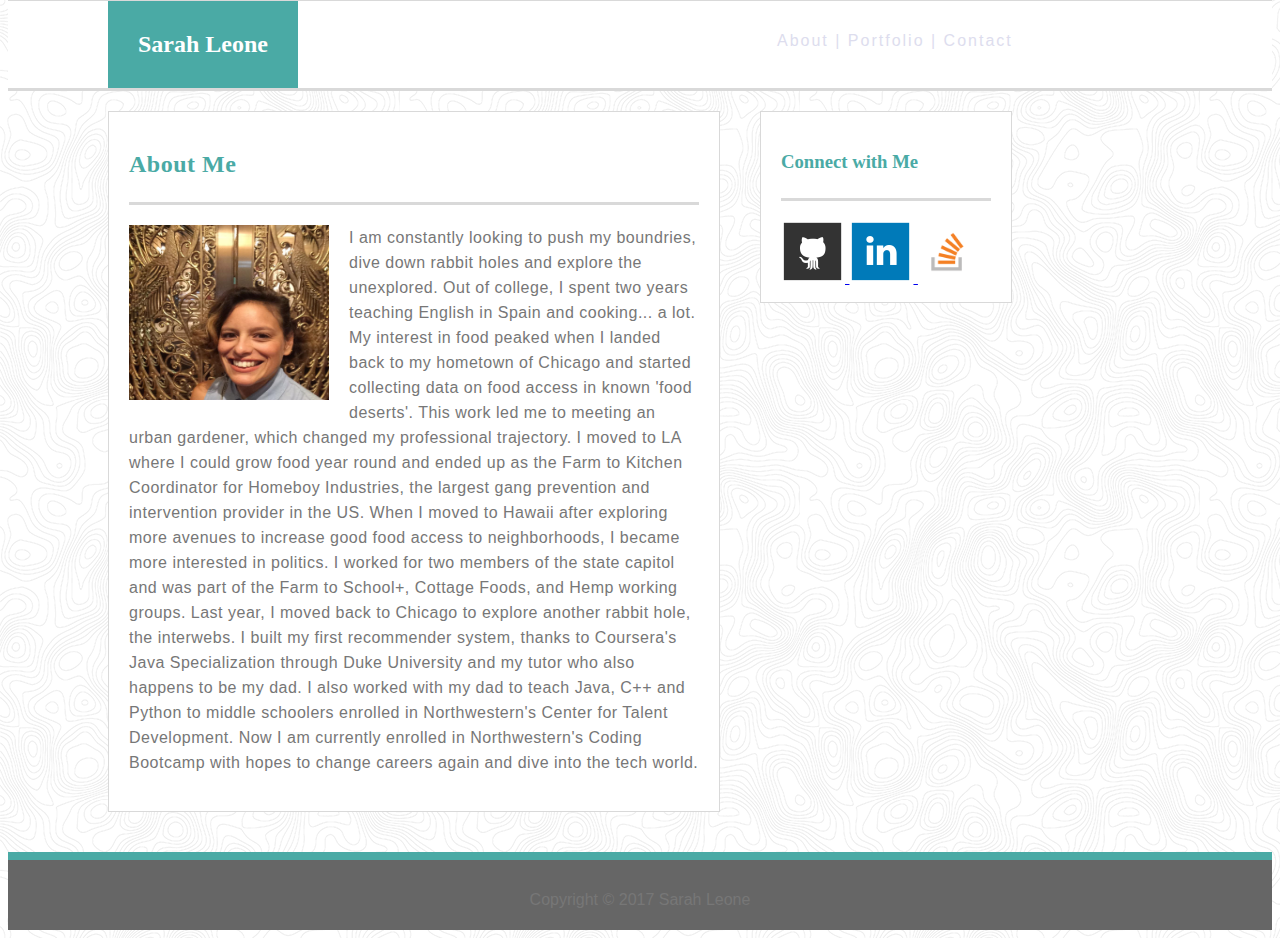
<file: Documents/index.html>
<!DOCTYPE html>
<html lang="en">
<head>
	<meta charset="UTF-8">
  	<link rel="stylesheet" type="text/css" href="assets/css/style.css">
	<title>Sarah Leone</title>
</head>

<body style="background-image: url('assets/images/topography.png')">
	<header>
		<h2 class="name">Sarah Leone</h2>
		<p class="menu_bar"> About   |   Portfolio   |   Contact</p>
	</header>
	<div class="content">
		<div class="main"> 
			<h2 class="about">About Me</h2>
			<img class="image" src="assets/images/me.jpg" alt="Sarah Leone" style="width:200px; height:175px;">
			<p>I am constantly looking to push my boundries, dive down rabbit holes and explore the unexplored. Out of college, I spent two years teaching English in Spain and cooking... a lot. My interest in food peaked when I landed back to my hometown of Chicago and started collecting data on food access in known 'food deserts'. This work led me to meeting an urban gardener, which changed my professional trajectory. I moved to LA where I could grow food year round and ended up as the Farm to Kitchen Coordinator for Homeboy Industries, the largest gang prevention and intervention provider in the US. When I moved to Hawaii after exploring more avenues to increase good food access to neighborhoods, I became more interested in politics. I worked for two members of the state capitol and was part of the Farm to School+, Cottage Foods, and Hemp working groups. Last year, I moved back to Chicago to explore another rabbit hole, the interwebs. I built my first recommender system, thanks to Coursera's Java Specialization through Duke University and my tutor who also happens to be my dad. I also worked with my dad to teach Java, C++ and Python to middle schoolers enrolled in Northwestern's Center for Talent Development. Now I am currently enrolled in Northwestern's Coding Bootcamp with hopes to change careers again and dive into the tech world. </p>
		</div>
		
		<div class="sidebar">
			<h3> Connect with Me </h3>
			<a href="https://github.com/sarleone">
				<img class="github" src="assets/images/github.png" alt="github">
			</a>
			<a href="https://www.linkedin.com/in/sarah-leone-225395b">
				<img class="linkedin" src="assets/images/linkedin.png" alt="linkedin">
			</a>
			<a href="https://stackexchange.com/users/12041105/sarah-leone">
				<img class="stackoverflow" src="assets/images/stackoverflow.png" alt="stackoverflow" width="62" height="62">
			</a>
		</div>
	</div>
	<footer>
		<p>Copyright &#169; 2017 Sarah Leone </p>
	</footer>
	
</body>
</html>
</file>
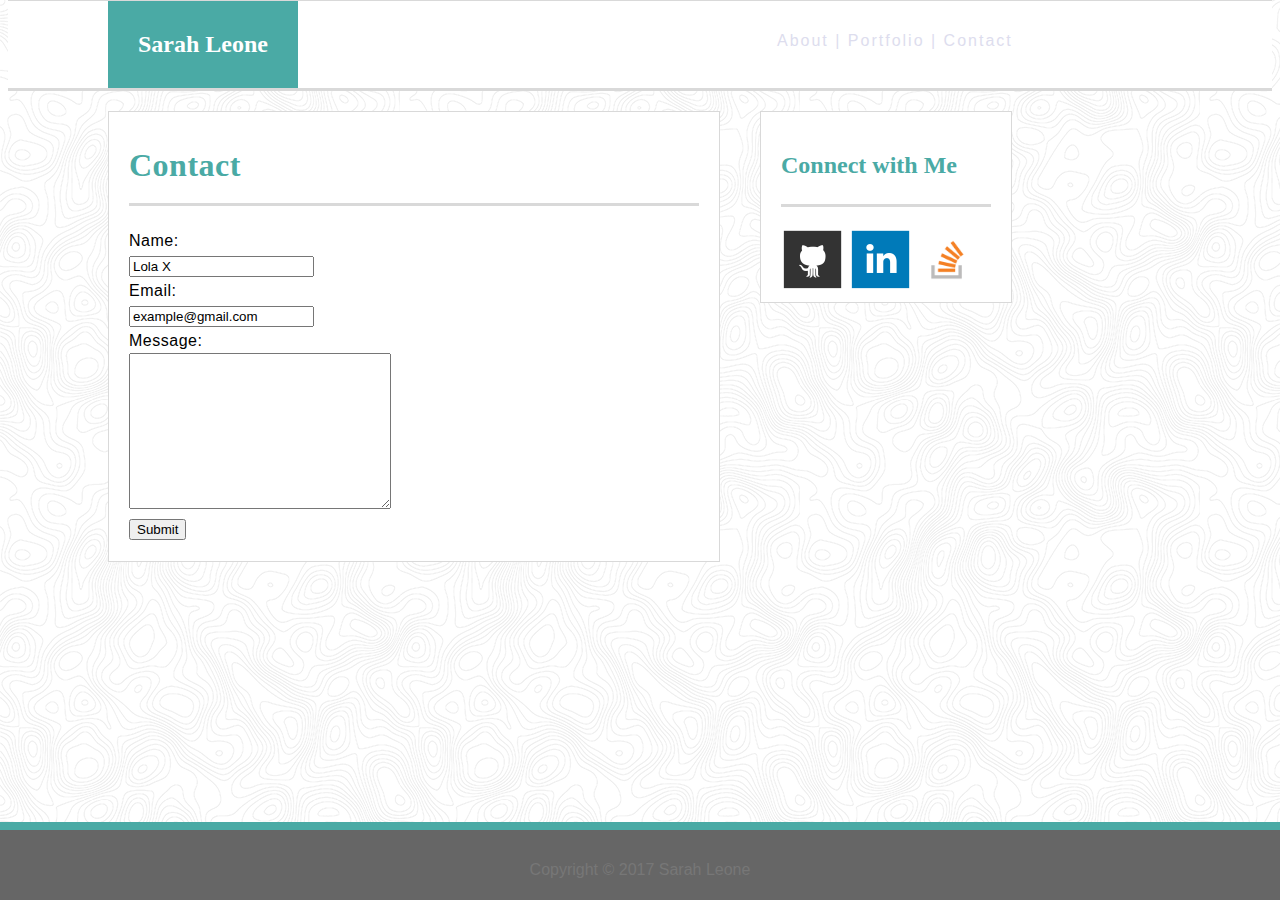
<file: Documents/contact.html>
<!DOCTYPE html>
<html lang="en">
<head>
	<meta charset="UTF-8">
	<link rel="stylesheet" href="assets/css/style.css">
	<title>Sarah Leone</title>
</head>
<body style="background-image: url('assets/images/topography.png')">
	<header>
		<h2 class="name">Sarah Leone</h2>
		<p class="menu_bar"> About   |   Portfolio   |   Contact</p>
	</header>

	<div class="content">
		<div class="main"> 
			<h1>Contact</h1>
			<form action="/action_page.php">
  				Name:
  				<br>
  				<input type="text" name="firstname" value="Lola X">
  				<br>
  				Email:
  				<br>
  				<input type="text" name="lastname" value="example@gmail.com">
  				<br>
  				Message:
  				<br>
  				<textarea name="message" rows="10" cols="30"></textarea>
  				<br>
  				<input type="submit" value="Submit">
			</form> 
		</div>
		<div class="sidebar">
			<h2> Connect with Me </h2>
			<a href="https://github.com/sarleone"><img class="github" src="assets/images/github.png" alt="github"></a>
			<a href="https://www.linkedin.com/in/sarah-leone-225395b"><img class="linkedin" src="assets/images/linkedin.png" alt="linkedin"></a>
			<a href="https://stackexchange.com/users/12041105/sarah-leone"><img class="stackoverflow" src="assets/images/stackoverflow.png" alt="stackoverflow" width="62px" height="62px"></a>
        </div>
	</div>
	<footer class="footer_sticky">
		<p>Copyright &#169; 2017 Sarah Leone </p>
	</footer>
	
</body>
</html>
</file>
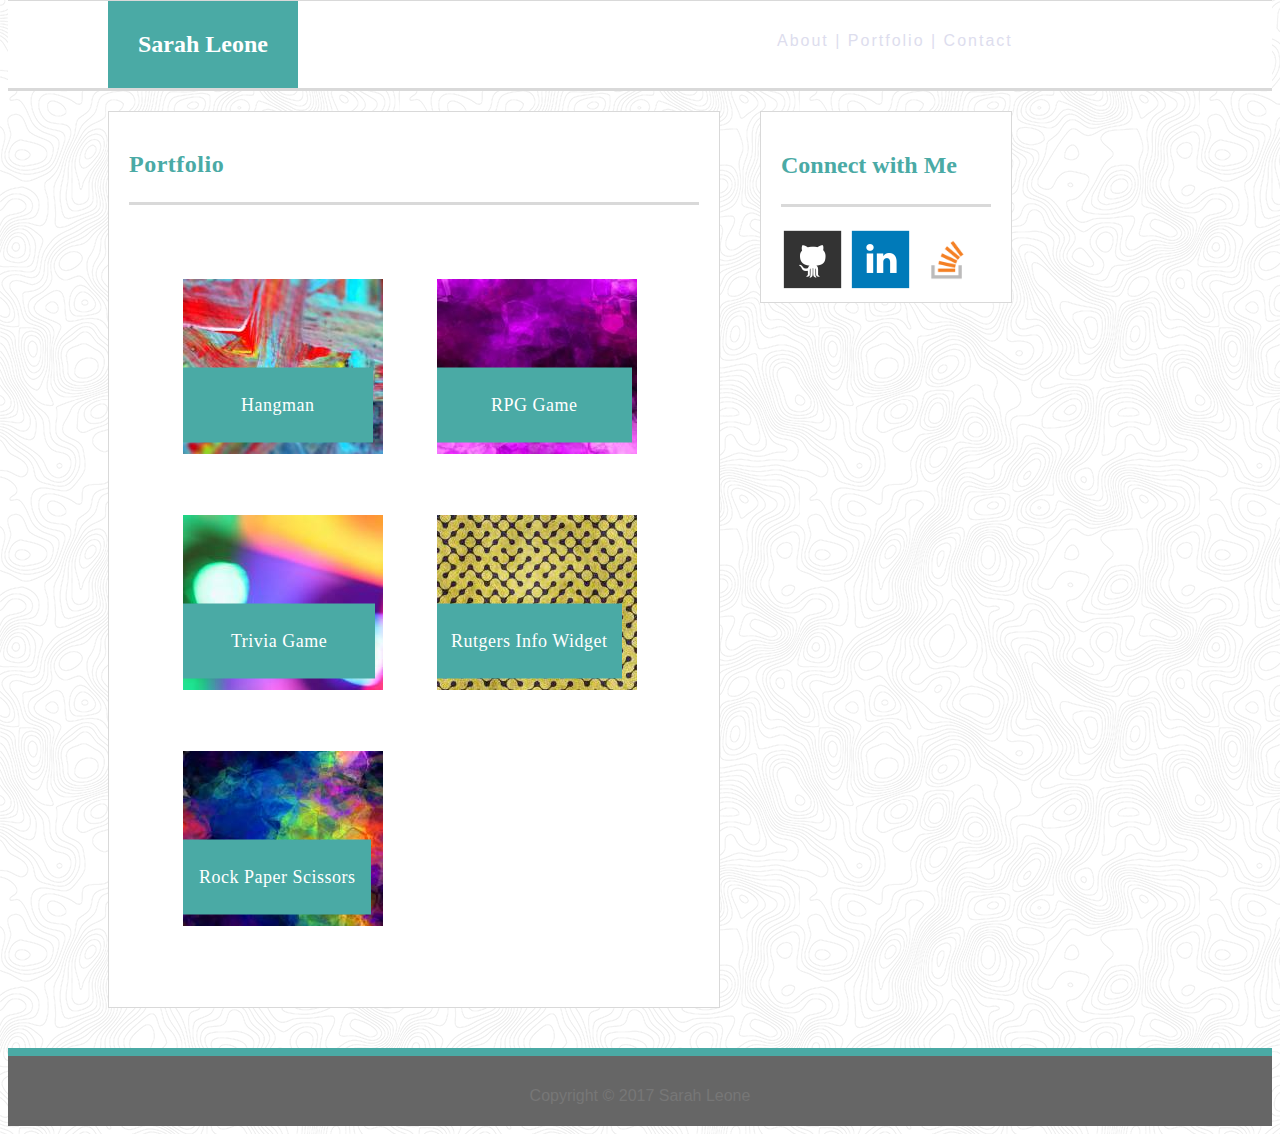
<file: Documents/portfolio.html>
<!DOCTYPE html>
<html lang="en">
<head>
	<meta charset="UTF-8">
 	<link rel="stylesheet" type="text/css" href="assets/css/style.css">
	<title>Sarah Leone</title>
</head>
<body style="background-image: url('assets/images/topography.png')">
	<header>
		<h2 class="name">Sarah Leone</h2>
		<p class="menu_bar"> About   |   Portfolio   |   Contact</p>
	</header>
	<div class="content">
		<div class="main"> 
			<h2>Portfolio</h2>
			<div class="portfolio_img">
				<div class="container1">
					<img class="abstract1" src="assets/images/abstract1.jpeg" alt="Hangman">
					<div class="hangman">Hangman</div>
				</div>
				<div class="container2">
					<img class="abstract2" src="assets/images/abstract2.jpeg" alt="RPG">
					<div class="RPG">RPG Game</div>
				</div>
				<div class="container3">
					<img class="abstract3" src="assets/images/abstract3.jpeg" alt="Trivia">
					<div class="trivia">Trivia Game</div>
				</div>
				<div class="container4">
					<img class="abstract4" src="assets/images/abstract4.jpeg" alt="Rutgers">
					<div class="rutgers">Rutgers Info Widget</div>
				</div>
				<div class="container5">
					<img class="abstract5" src="assets/images/abstract5.jpeg" alt="Rock">
					<div class="rock">Rock Paper Scissors</div>
				</div>
			</div>
		</div>
		<div class="sidebar">
			<h2> Connect with Me </h2>
			<a href="https://github.com/sarleone"><img class="github" src="assets/images/github.png" alt="github"></a>
			<a href="https://www.linkedin.com/in/sarah-leone-225395b"><img class="linkedin" src="assets/images/linkedin.png" alt="linkedin"></a>
			<a href="https://stackexchange.com/users/12041105/sarah-leone"><img class="stackoverflow" src="assets/images/stackoverflow.png" alt="stackoverflow" width="62" height="62"></a>
		</div>
	</div>
	<footer>
		<p>Copyright &#169; 2017 Sarah Leone </p>
	</footer>
	
</body>
</html>
</file>
<file: Documents/assets/css/style.css>
header {
/*	display: inline-block;	
*/	background-color: #ffffff;
	margin-top: 0px;
	height: 87px;
	width: 100%;
	border-bottom: solid;
	border-top: solid;
	border-color: #d9d9d9;
	border-width: 100%;
	border-top-width: .50px; 

}

body {
	margin-top: 0px;
	font-family: 'Arial', 'Helvetica Neue', Helvetica, sans-serif;
}

h1, h2 {
	font-family: 'Georgia', Times, Times New Roman, serif;
	border-bottom: solid;
	border-color: #d9d9d9;
	padding-bottom: 25px;
	color: #4aaaa5;
}

h1 {
	color: #4aaaa5;
}

.name {
	display: inline-block;	
	position: relative;
	background-color: #4aaaa5;
	color: white;
	float: left;
	padding: 30px;
	margin-left: 100px;
	margin-top: 0px;
}

.menu_bar {
	margin-left: 769px;
	color: #dde;
	padding-top: 15px;
	letter-spacing: 2px;
}


.content {
	margin-top: 20px;
	margin-left: 100px;
	width: 920px;
}

.about {
	border-bottom: solid;
	border-color: #d9d9d9;
	color: #4aaaa5;
	padding-bottom: 25px;
}

.main {
	width: 570px;
	border-top: solid;
	border-color: #dddddd;
	display: inline-block;
	border: solid;
	border-color: #d9d9d9;
	border-width: 1px;
	padding: 20px; 
	float: left;
	margin-bottom: 40px;
	line-height: 25px;
	letter-spacing: .5px;
	background-color: white;
}

.image {
	width: 48px;
	height: 48px;
	float: left;
	padding-bottom: 20px;
	padding-right: 20px;
}

p {
	color: #777777;
}

a:visited {
	color: #4aaaa5;
}

.sidebar {
	position: absolute;
	width : 210px;
	height: 150px;
	border: solid;
	border-color: #d9d9d9;
	border-width: 1px;
	padding: 20px; 
	left: 760px;
	margin-top: 0px;
	background-color: white;
}

.stackoverflow {
	display: absolute;
	clip: rect(2px)\;
}

h3 {
	color: #4aaaa5;
	border-bottom: solid;
	border-color: #d9d9d9;
	border-width: .75;
	font-family: 'Georgia', Times, Times New Roman, serif;
	padding-bottom: 25px;
}

footer {
	clear: left;
	border-top: solid;
	border-color: #4aaaa5;
	border-width: 8px;
	background-color: #666666;
	padding-top: 15px;
	padding-bottom: 5px;
	text-align: center;
}

.footer_sticky {
	position: fixed;
	clear: left;
	border-top: solid;
	border-color: #4aaaa5;
	border-width: 8px;
	background-color: #666666;
	padding-top: 15px;
	padding-bottom: 5px;
	text-align: center;
	left: 0;
	bottom: 0;
	width: 100%;

}

.portfolio_img{
	padding: 27px;

}

.container1 {
	position: relative;
	float: left;
}

.abstract1 {
	padding: 27px;
	height: auto;
}

.abstract1:hover {
	background-color: #4aaaa5;
}

.hangman {
	position: absolute;
	padding: 25px 59px 25px 58px;
	background-color: #4aaaa5;
	bottom: 8px;
	transform: translate(27px, -50%);
	font-size: 18px;
	text-align: center;
	font-family: 'Georgia', Times, Times New Roman, serif;
	color: white;
}

.container2 {
	position: relative;	
	float: left;
}


.abstract2 {
	padding: 27px;	
}
.abstract2:hover {
	background-color: #4aaaa5;
}

.RPG {
	position: absolute;
	padding: 25px 54px 25px 54px;
	background-color: #4aaaa5;
	bottom: 8px;
	transform: translate(27px, -50%);
	font-size: 18px;
	text-align: center;
	font-family: 'Georgia', Times, Times New Roman, serif;
	color: white;
}

.container3 {
	position: relative;	
	float: left;
}

.abstract3 {
	padding: 27px;
}
.abstract3:hover {
	background-color: #4aaaa5;
}

.trivia {
	position: absolute;
	padding: 25px 48px 25px 48px;
	background-color: #4aaaa5;
	bottom: 8px;
	transform: translate(27px, -50%);
	font-size: 18px;
	text-align: center;
	font-family: 'Georgia', Times, Times New Roman, serif;
	color: white;
}

.container4 {
	position: relative;	
	float: left;
}

.abstract4 {
	padding: 27px;
}
.abstract4:hover {
	background-color: #4aaaa5;
}

.rutgers {
	position: absolute;
	bottom: 8px;
	padding: 25px 15px 25px 14px;
	background-color: #4aaaa5;
	transform: translate(27px, -50%);
	font-size: 18px;
	text-align: center;
	font-family: 'Georgia', Times, Times New Roman, serif;
	color: white;
}

.container5 {
	position: relative;	
	clear: left;
}

.abstract5 {
	padding: 27px;
}
.abstract5:hover {
	background-color: #4aaaa5;

}

.rock {
	position: absolute;
	padding: 25px 15px 25px 16px;
	background-color: #4aaaa5;
	bottom: 8px;
	transform: translate(27px, -50%);
	font-size: 18px;
	text-align: center;
	font-family: 'Georgia', Times, Times New Roman, serif;
	color: white;
}
</file>
